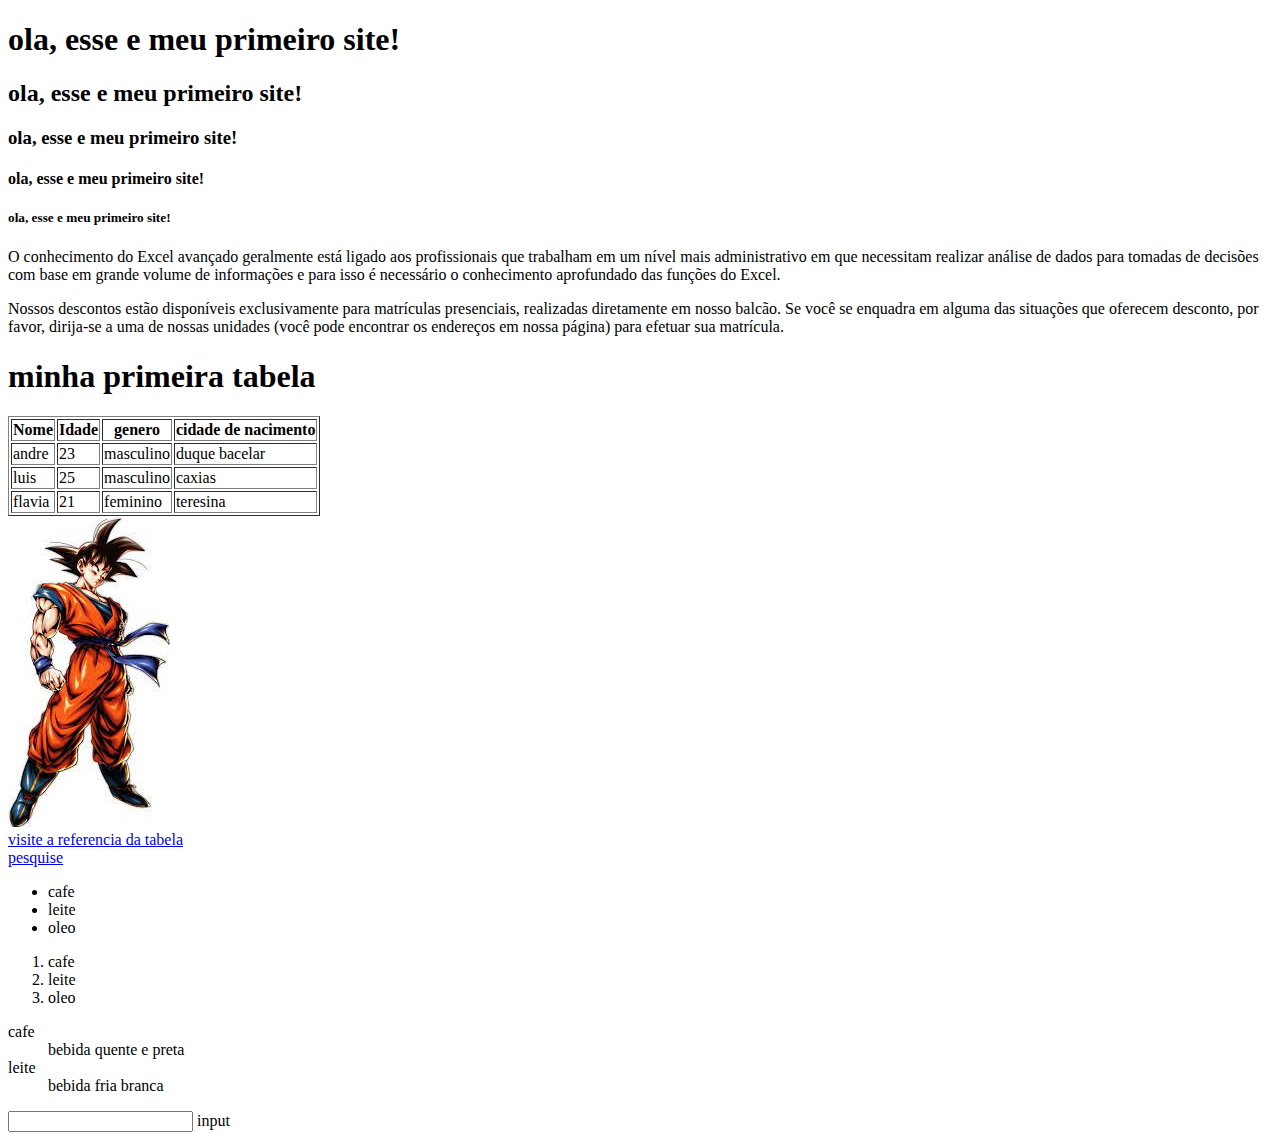
<file: pastA_andrE/html/index.html>
<!DOCTYPE html>
<html lang="pt-br">

<head>
    <meta charset="UTF-8">
    <meta name="viewport" content="width=device-width, initial-scale=1.0">
    <title>meu primeiro site!</title>
</head>

<body>
    <h1>ola, esse e meu primeiro site!</h1>
    <h2>ola, esse e meu primeiro site!</h2>
    <h3>ola, esse e meu primeiro site!</h3>
    <h4>ola, esse e meu primeiro site!</h4>
    <h5>ola, esse e meu primeiro site!</h5>
    <p>O conhecimento do Excel avançado geralmente está ligado aos profissionais que trabalham em um nível mais
        administrativo em que necessitam realizar análise de dados para tomadas de decisões com base em grande volume de
        informações e para isso é necessário o conhecimento aprofundado das funções do Excel.</p>
    <p>Nossos descontos estão disponíveis exclusivamente para matrículas presenciais, realizadas diretamente em nosso
        balcão. Se você se enquadra em alguma das situações que oferecem desconto, por favor, dirija-se a uma de nossas
        unidades (você pode encontrar os endereços em nossa página) para efetuar sua matrícula.</p>

    <h1>minha primeira tabela</h1>

    <table border="1">

        <tr>
            <th>Nome</th>
            <th>Idade</th>
            <th>genero</th>
            <th>cidade de nacimento</th>
        </tr>
        <tr>
            <td>andre</td>
            <td>23</td>
            <td>masculino</td>
            <td>duque bacelar</td>
        </tr>
        <tr>
            <td>luis</td>
            <td>25</td>
            <td>masculino</td>
            <td>caxias</td>

        </tr>
        <tr>
            <td>flavia</td>
            <td>21</td>
            <td>feminino</td>
            <td>teresina</td>
        </tr>


    </table>
    <img src="[data-uri]"
        alt="">
    <br>

    <a href="https://www.homehost.com.br/blog/criar-sites/tabela-html/">visite a referencia da tabela</a>
    <br>
    <a href="https://www.google.com.br/" target="_blank"> pesquise </a>

    <ul>
        <li>cafe</li>
        <li>leite</li>
        <li>oleo</li>

    </ul>

    <ol>
        <li>cafe</li>
        <li>leite</li>
        <li>oleo</li>

    </ol>

    <dl>
        <dt>cafe</dt>
        <dd>bebida quente e preta</dd>
        <dt>leite</dt>
        <dd>bebida fria branca</dd>

    </dl>
    <form action=""></form>
    <input type="text">
    input

</body>

</html>
</file>
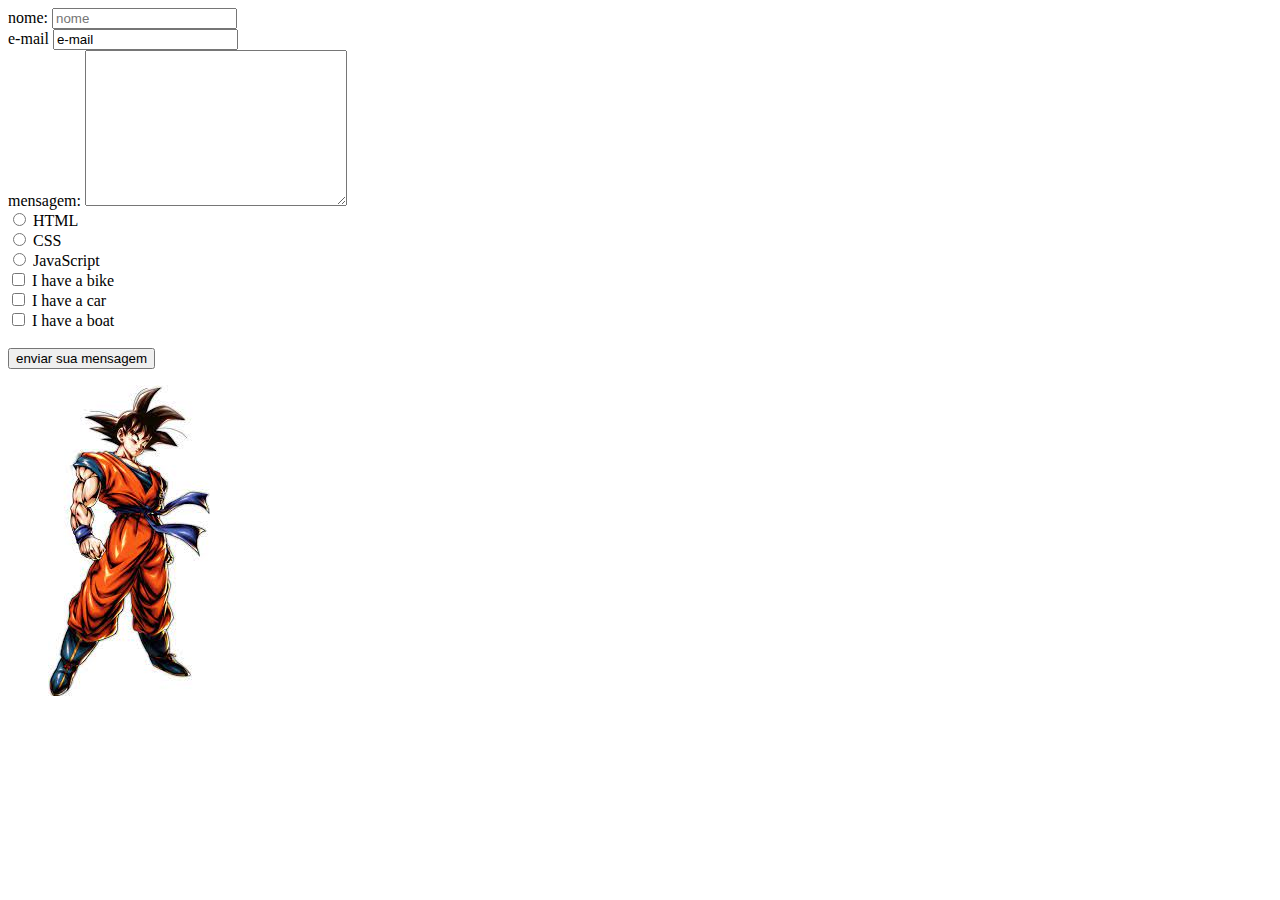
<file: pastA_andrE/html/2.html>
<!DOCTYPE html>
<html lang="pt-br">

<head>
    <meta charset="UTF-8">
    <meta name="viewport" content="width=device-width, initial-scale=1.0">
    <title>Formulario</title>
</head>

<body>
    <form action="#">
        <div>
            <label for="nome">nome:</label>
            <input type="text" id="nome" placeholder="nome" required readonly>
        </div>

        <div>
            <label for="email">e-mail</label>
            <input type="email" id="email" value="e-mail" required readonly>
        </div>
        <div>
            <label for="msg">mensagem:</label>
            <textarea name="" id="msg" cols="30" rows="10"></textarea>
        </div>

        <div>
            <input type="radio" id="html" name="fav_language" value="HTML">
            <label for="html">HTML</label><br>
            <input type="radio" id="css" name="fav_language" value="CSS">
            <label for="css">CSS</label><br>
            <input type="radio" id="javascript" name="fav_language" value="JavaScript">
            <label for="javascript">JavaScript</label>
            <br>
            <input type="checkbox" id="vehicle1" name="vehicle1" value="bike">
            <label for="vehicle1"> I have a bike </label><br>
            <input type="checkbox" id="vehicle2" name="vehicle2" value="car">
            <label for="vehicle2"> I have a car </label><br>
            <input type="checkbox" id="vehicle3" name="vehicle3" value="boat">
            <label for="vehicle3"> I have a boat</label><br>
            <br>

            <div class="button">
                <button type="submit">enviar sua mensagem</button>
            </div>
        </div>
        <figure>
            <img src="[data-uri]"
                alt="goku" title="kkkkkk">
            </title>

        </figure>
    </form>

</body>

</html>
</file>
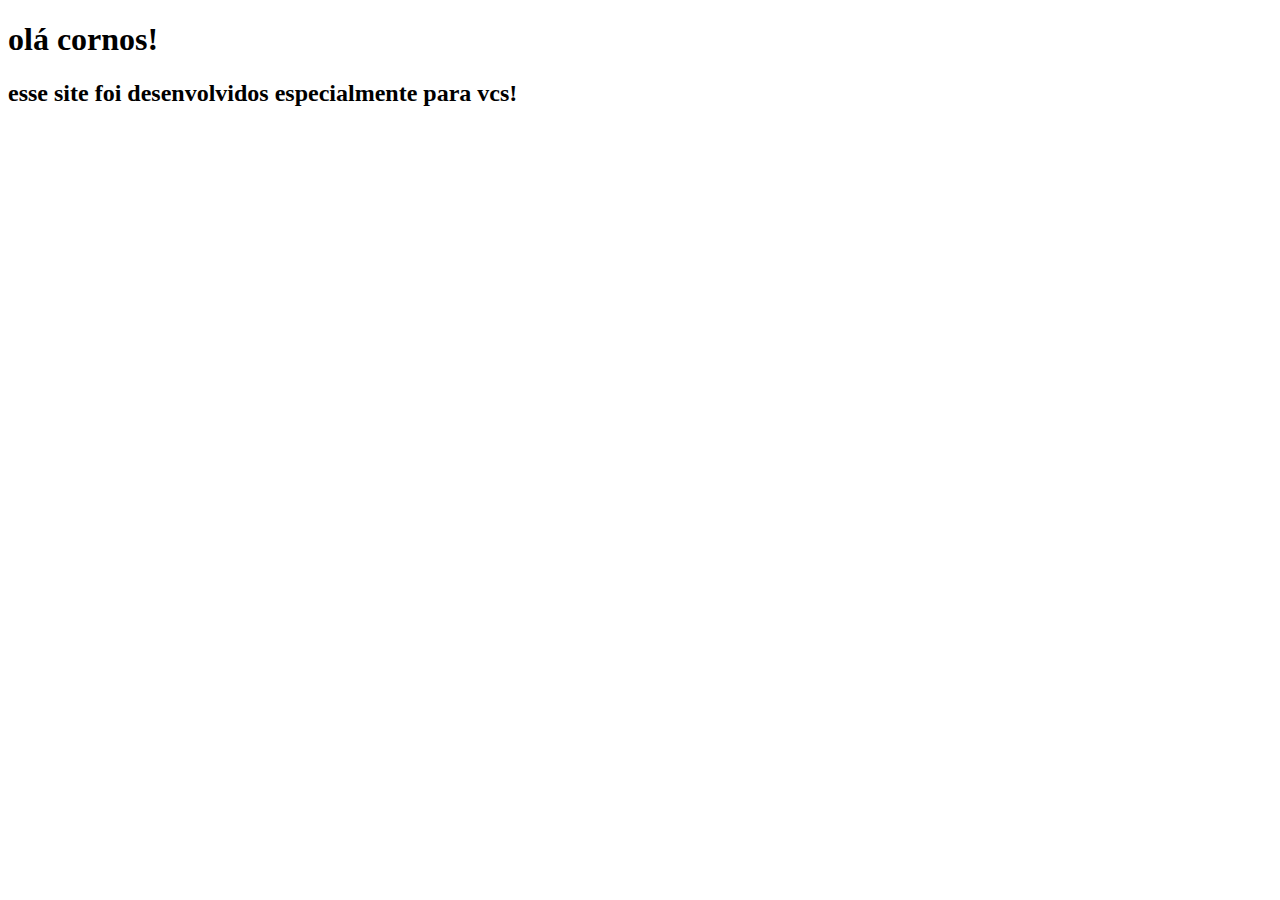
<file: pastA_andrE/html/corno.html>
<!DOCTYPE html>
<html lang="pt-br">
<head>
    <meta charset="UTF-8">
    <meta name="viewport" content="width=device-width, initial-scale=1.0">
    <title>para cornos!</title>
</head>
<body>
    <h1>olá cornos!</h1>
    <h2>esse site foi desenvolvidos especialmente para vcs!</h2>
    <form action=""></form>
</body>
</html>
</file>
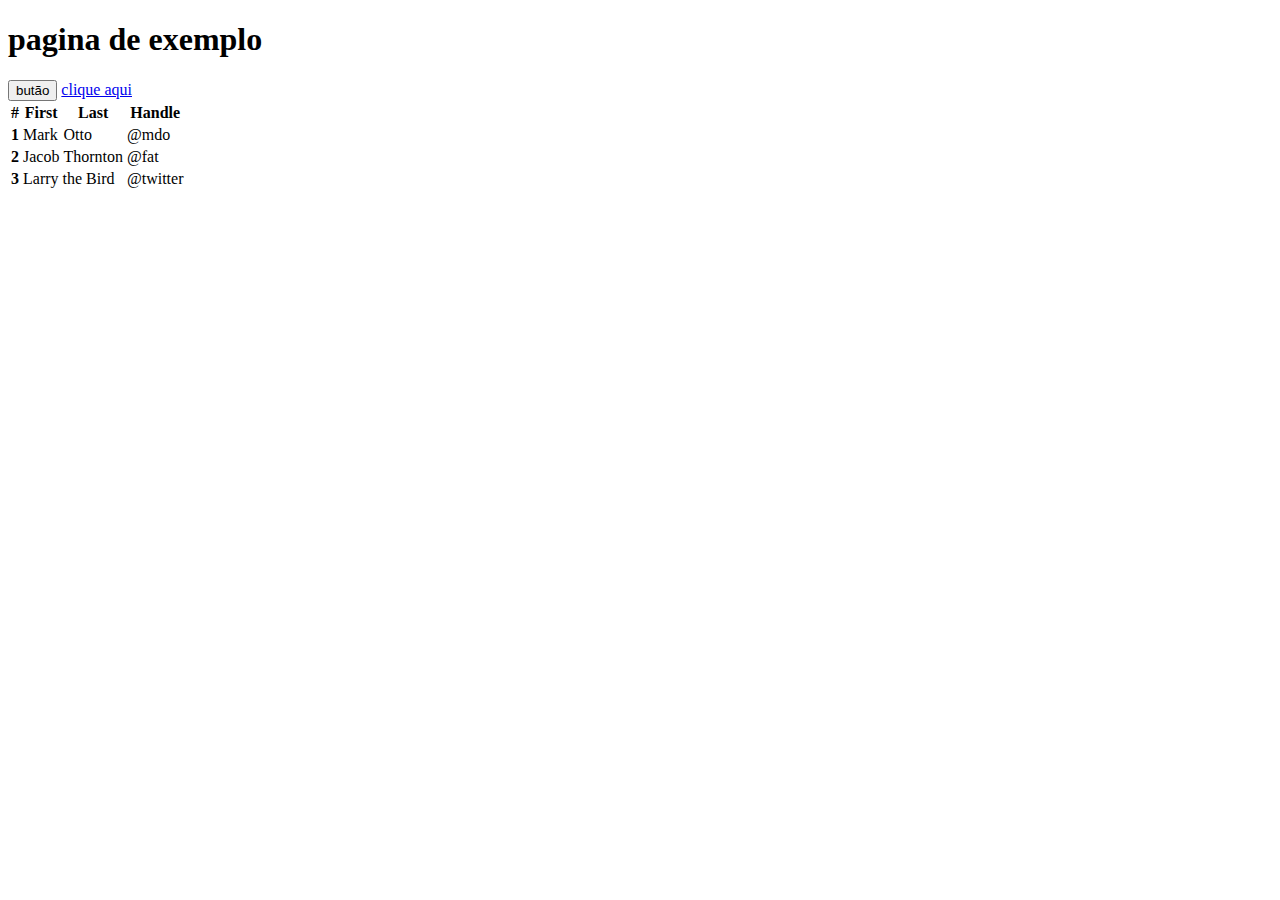
<file: pastA_andrE/html/lala.html>
<!DOCTYPE html>
<html lang="en">
<head>
    <meta charset="UTF-8">
    <meta name="viewport" content="width=device-width, initial-scale=1.0">
    <title>Document</title>
    <link href="https://cdn.jsdelivr.net/npm/bootstrap@5.3.2/dist/css/bootstrap.min.css" rel="stylesheet" integrity="sha384-T3c6CoIi6uLrA9TneNEoa7RxnatzjcDSCmG1MXxSR1GAsXEV/Dwwykc2MPK8M2HN" crossorigin="anonymous">
</head>
<body>
   <div class="container">
     <h1>pagina de exemplo</h1>
    <button type="button" class="btn btn-dark">butão</button>
    <a href="#"class="btn btn-primary btn-sm">clique aqui</a>

    <table class="table table-striped table-dark">
        <thead>
        <tr>
            <th scope="col">#</th>
            <th scope="col">First</th>
            <th scope="col">Last</th>
            <th scope="col">Handle</th>
        </tr>
        </thead>
        <tbody>
        <tr>
            <th scope="row">1</th>
            <td>Mark</td>
            <td>Otto</td>
            <td>@mdo</td>
        </tr>
        <tr>
            <th scope="row">2</th>
            <td>Jacob</td>
            <td>Thornton</td>
            <td>@fat</td>
        </tr>
        <tr>
            <th scope="row">3</th>
            <td colspan="2">Larry the Bird</td>
            <td>@twitter</td>
        </tr>
        <div>
        </tbody>
    </table>

    <script src="https://cdn.jsdelivr.net/npm/bootstrap@5.3.2/dist/js/bootstrap.bundle.min.js" integrity="sha384-C6RzsynM9kWDrMNeT87bh95OGNyZPhcTNXj1NW7RuBCsyN/o0jlpcV8Qyq46cDfL" crossorigin="anonymous"></script>   
    <script src="https://cdn.jsdelivr.net/npm/@popperjs/core@2.11.8/dist/umd/popper.min.js" integrity="sha384-I7E8VVD/ismYTF4hNIPjVp/Zjvgyol6VFvRkX/vR+Vc4jQkC+hVqc2pM8ODewa9r" crossorigin="anonymous"></script>
    <script src="https://cdn.jsdelivr.net/npm/bootstrap@5.3.2/dist/js/bootstrap.min.js" integrity="sha384-BBtl+eGJRgqQAUMxJ7pMwbEyER4l1g+O15P+16Ep7Q9Q+zqX6gSbd85u4mG4QzX+" crossorigin="anonymous"></script>
</body>



</html>
</file>
